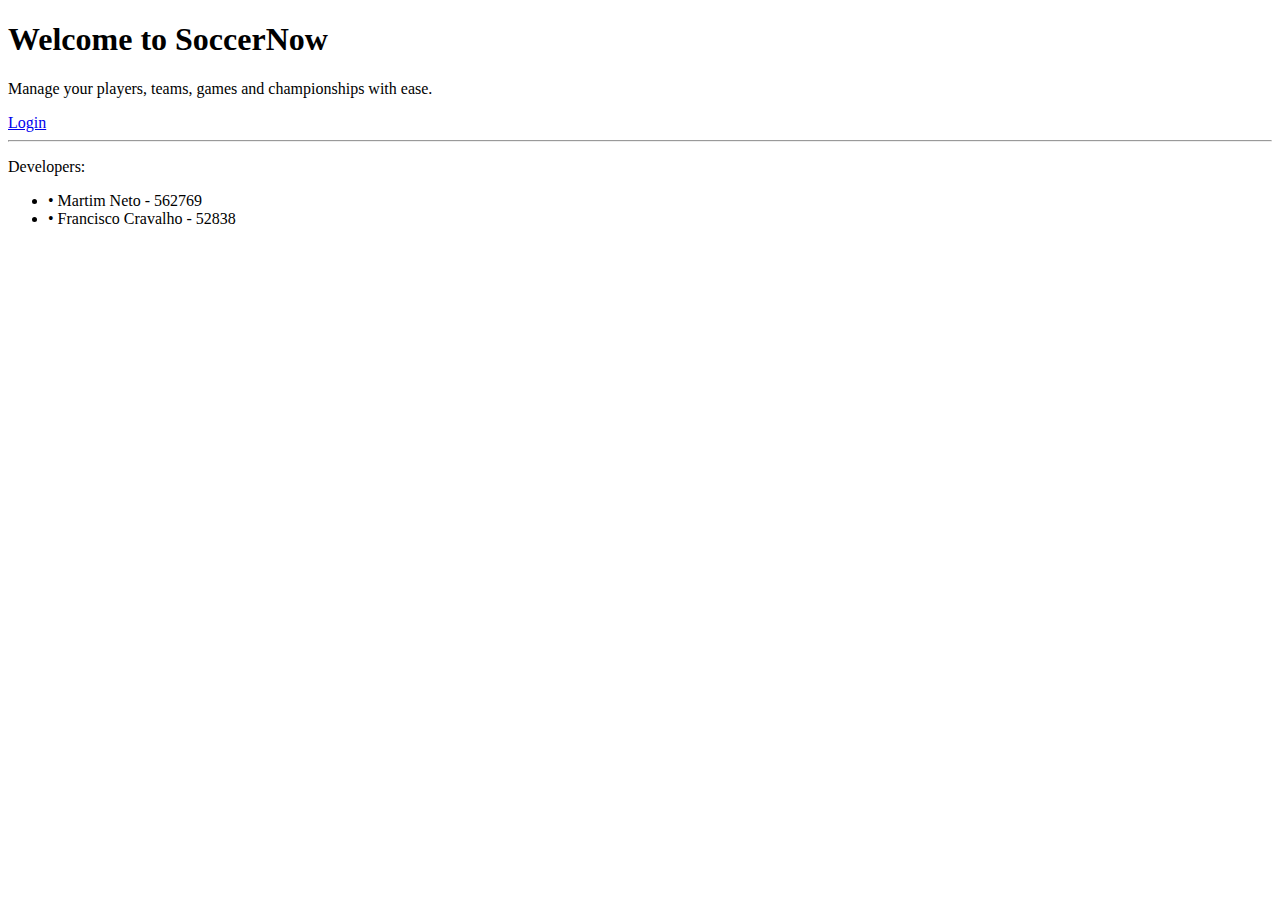
<file: SoccerNow/src/main/resources/templates/index.html>
<!DOCTYPE html>
<html xmlns:th="http://www.thymeleaf.org"
      xmlns:layout="http://www.ultraq.net.nz/thymeleaf/layout"
      layout:decorate="~{layout}">
<head>
  <title>Home</title>
</head>
<body>
<div layout:fragment="content">
  <div class="text-center">
    <h1 class="display-4">Welcome to SoccerNow</h1>
    <p class="lead text-muted">Manage your players, teams, games and championships with ease.</p>

    <a class="btn btn-primary mt-3" href="/login">Login</a>

    <hr>
    <p>Developers:
      <ul class="list-unstyled">
        <li>• Martim Neto - 562769</li>
        <li>• Francisco Cravalho - 52838</li>
      </ul>
    </p>
  </div>
</div>
</body>
</html>
</file>
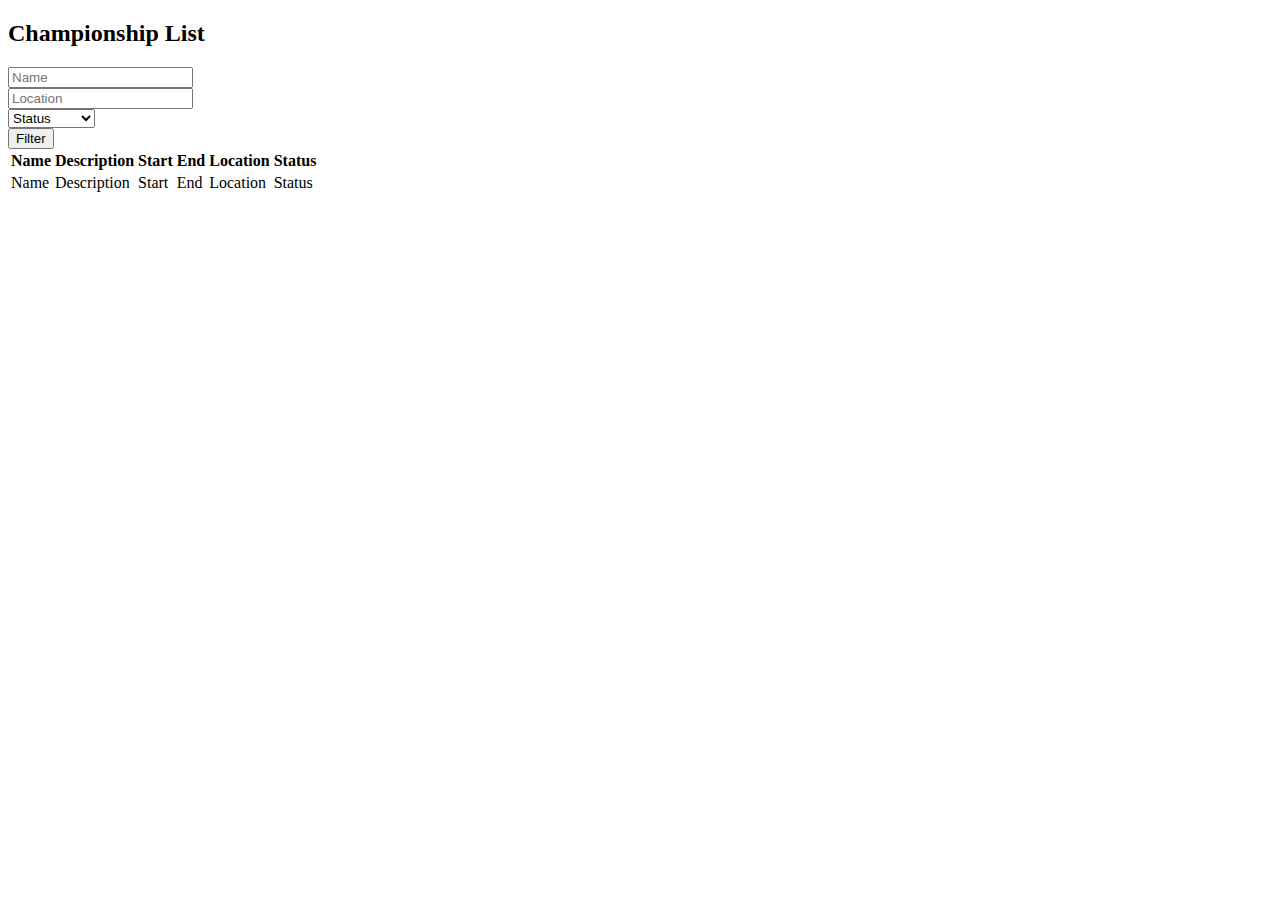
<file: SoccerNow/src/main/resources/templates/championship.html>
<!DOCTYPE html>
<html xmlns:th="http://www.thymeleaf.org"
      xmlns:layout="http://www.ultraq.net.nz/thymeleaf/layout"
      layout:decorate="~{layout}">
<head>
  <title>Championships</title>
</head>
<body>
<div layout:fragment="content">
  <h2 class="text-center">Championship List</h2>

  <form method="get" th:action="@{/championships}" class="row g-3 mb-4">
    <div class="col-md-4">
      <input type="text" name="name" class="form-control" placeholder="Name" th:value="${name}">
    </div>
    <div class="col-md-4">
      <input type="text" name="location" class="form-control" placeholder="Location" th:value="${location}">
    </div>
    <div class="col-md-4">
      <select class="form-select" name="status" th:value="${status}">
        <option value="">Status</option>
        <option value="PLANNED">Planned</option>
        <option value="ONGOING">Ongoing</option>
        <option value="COMPLETED">Completed</option>
        <option value="CANCELLED">Cancelled</option>
      </select>
    </div>
    <div class="col-md-2 mt-2">
      <button type="submit" class="btn btn-primary w-100">Filter</button>
    </div>
  </form>

  <table class="table table-striped">
    <thead>
    <tr>
      <th>Name</th>
      <th>Description</th>
      <th>Start</th>
      <th>End</th>
      <th>Location</th>
      <th>Status</th>
    </tr>
    </thead>
    <tbody>
    <tr th:each="championship : ${championships}">
      <td th:text="${championship.name}">Name</td>
      <td th:text="${championship.description}">Description</td>
      <td th:text="${#temporals.format(championship.startDate, 'yyyy-MM-dd')}">Start</td>
      <td th:text="${#temporals.format(championship.endDate, 'yyyy-MM-dd')}">End</td>
      <td th:text="${championship.location}">Location</td>
      <td th:text="${championship.status}">Status</td>
    </tr>
    </tbody>
  </table>
</div>
</body>
</html>
</file>
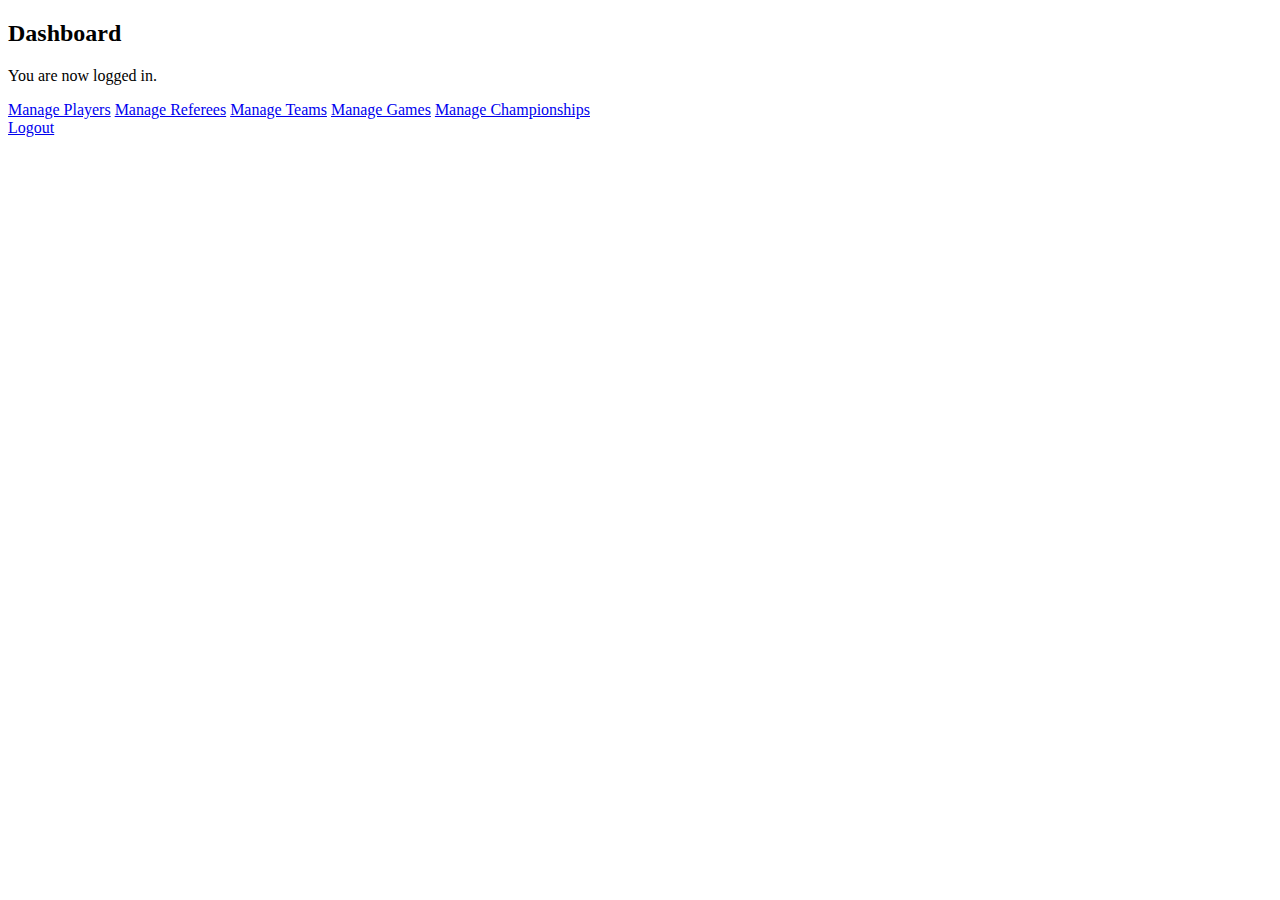
<file: SoccerNow/src/main/resources/templates/dashboard.html>
<!DOCTYPE html>
<html xmlns:th="http://www.thymeleaf.org"
      xmlns:layout="http://www.ultraq.net.nz/thymeleaf/layout"
      layout:decorate="~{layout}">
<head>
  <title>Dashboard</title>
</head>
<body>
<div layout:fragment="content">
  <h2 class="text-center">Dashboard</h2>
  <p class="text-center">You are now logged in.</p>

  <div class="d-flex justify-content-center flex-wrap gap-3 mt-4">
    <a class="btn btn-primary" href="/players">Manage Players</a>
    <a class="btn btn-primary" href="/referees">Manage Referees</a>
    <a class="btn btn-primary" href="/teams">Manage Teams</a>
    <a class="btn btn-primary" href="/games">Manage Games</a>
    <a class="btn btn-primary" href="/championships">Manage Championships</a>
  </div>

  <div class="text-center mt-4">
    <a class="btn btn-outline-secondary" href="/logout">Logout</a>
  </div>
</div>
</body>
</html>
</file>
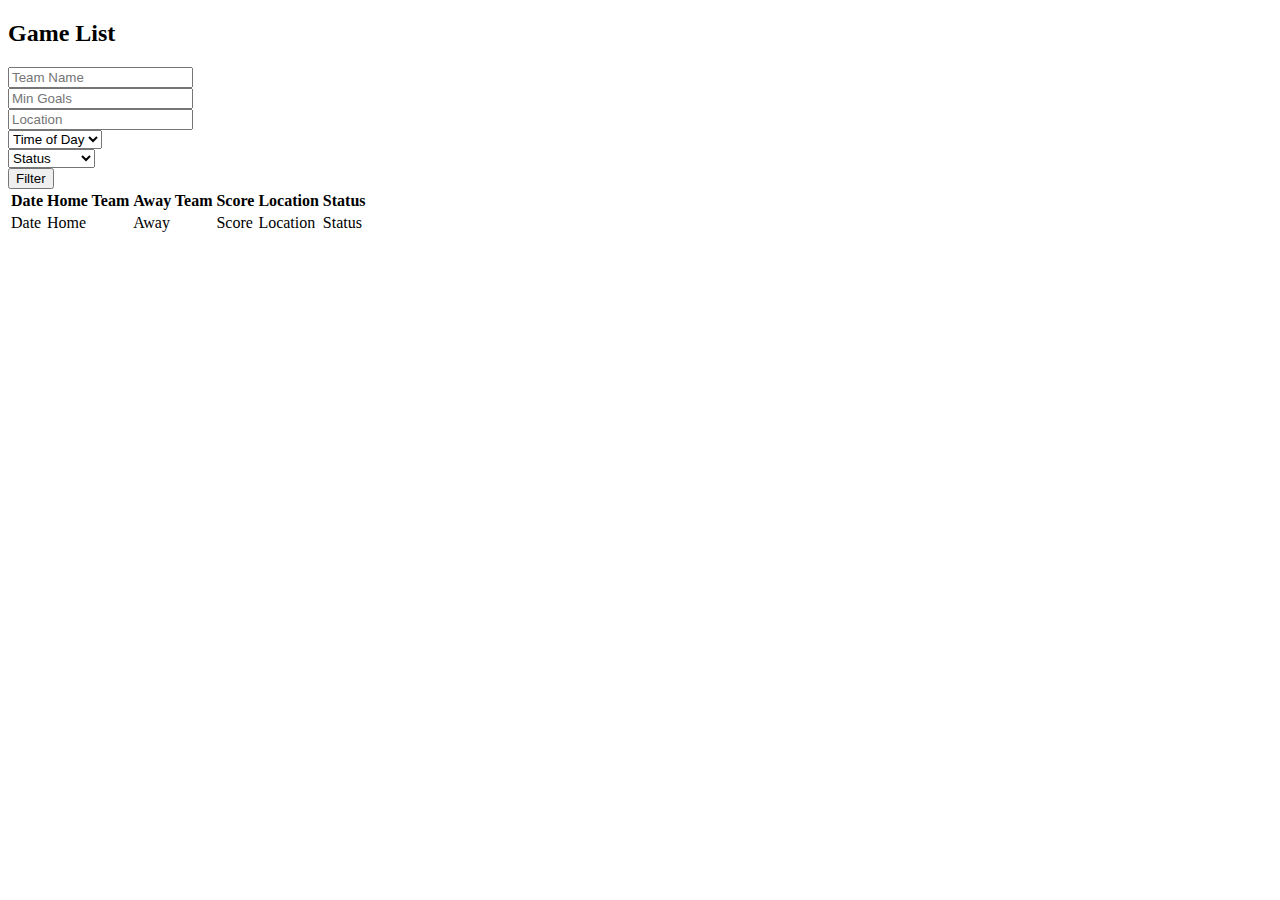
<file: SoccerNow/src/main/resources/templates/game.html>
<!DOCTYPE html>
<html xmlns:th="http://www.thymeleaf.org"
      xmlns:layout="http://www.ultraq.net.nz/thymeleaf/layout"
      layout:decorate="~{layout}">
<head>
  <title>Games</title>
</head>
<body>
<div layout:fragment="content">
  <h2 class="text-center">Game List</h2>

  <form method="get" th:action="@{/games}" class="row g-3 mb-4">
    <div class="col-md-3">
      <input type="text" name="teamName" class="form-control" placeholder="Team Name" th:value="${teamName}">
    </div>
    <div class="col-md-2">
      <input type="number" name="minGoals" class="form-control" placeholder="Min Goals" th:value="${minGoals}">
    </div>
    <div class="col-md-3">
      <input type="text" name="location" class="form-control" placeholder="Location" th:value="${location}">
    </div>
    <div class="col-md-2">
      <select class="form-select" name="timeOfDay" th:value="${timeOfDay}">
        <option value="">Time of Day</option>
        <option value="morning">Morning</option>
        <option value="afternoon">Afternoon</option>
        <option value="evening">Evening</option>
      </select>
    </div>
    <div class="col-md-2">
      <select class="form-select" name="status" th:value="${status}">
        <option value="">Status</option>
        <option value="SCHEDULED">Scheduled</option>
        <option value="COMPLETED">Completed</option>
        <option value="CANCELLED">Cancelled</option>
      </select>
    </div>
    <div class="col-md-2">
      <button type="submit" class="btn btn-primary w-100">Filter</button>
    </div>
  </form>

  <table class="table table-striped">
    <thead>
    <tr>
      <th>Date</th>
      <th>Home Team</th>
      <th>Away Team</th>
      <th>Score</th>
      <th>Location</th>
      <th>Status</th>
    </tr>
    </thead>
    <tbody>
    <tr th:each="game : ${games}">
      <td th:text="${game.gameTime != null ? #temporals.format(game.gameTime, 'yyyy-MM-dd HH:mm') : 'N/A'}">Date</td>
      <td th:text="${game.homeTeam.name}">Home</td>
      <td th:text="${game.awayTeam.name}">Away</td>
      <td th:text="${game.homeScore + ' - ' + game.awayScore}">Score</td>
      <td th:text="${game.location}">Location</td>
      <td th:text="${game.status}">Status</td>
    </tr>
    </tbody>
  </table>
</div>
</body>
</html>
</file>
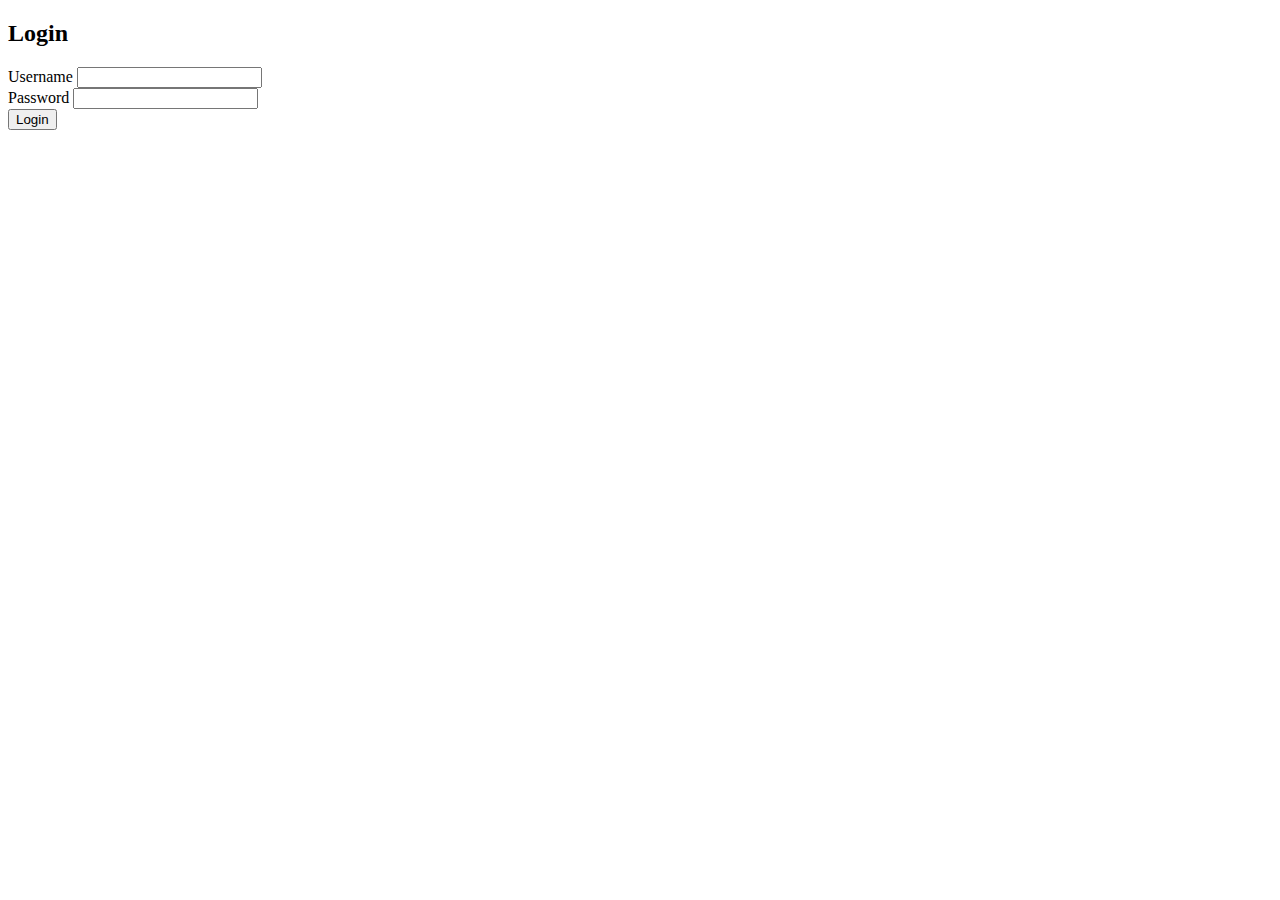
<file: SoccerNow/src/main/resources/templates/login.html>
<!DOCTYPE html>
<html xmlns:th="http://www.thymeleaf.org"
      xmlns:layout="http://www.ultraq.net.nz/thymeleaf/layout"
      layout:decorate="~{layout}">
<head>
  <title>Login</title>
</head>
<body>
<div layout:fragment="content">
  <div class="container col-md-4">
    <h2 class="text-center mb-4">Login</h2>
    <form th:action="@{/login}" method="post">
      <div class="mb-3">
        <label>Username</label>
        <input type="text" name="username" class="form-control" required>
      </div>
      <div class="mb-3">
        <label>Password</label>
        <input type="password" name="password" class="form-control" required>
      </div>
      <div class="d-grid">
        <button type="submit" class="btn btn-primary">Login</button>
      </div>
      <div th:if="${error}" class="alert alert-danger mt-2" th:text="${error}"></div>
    </form>
  </div>
</div>
</body>
</html>
</file>
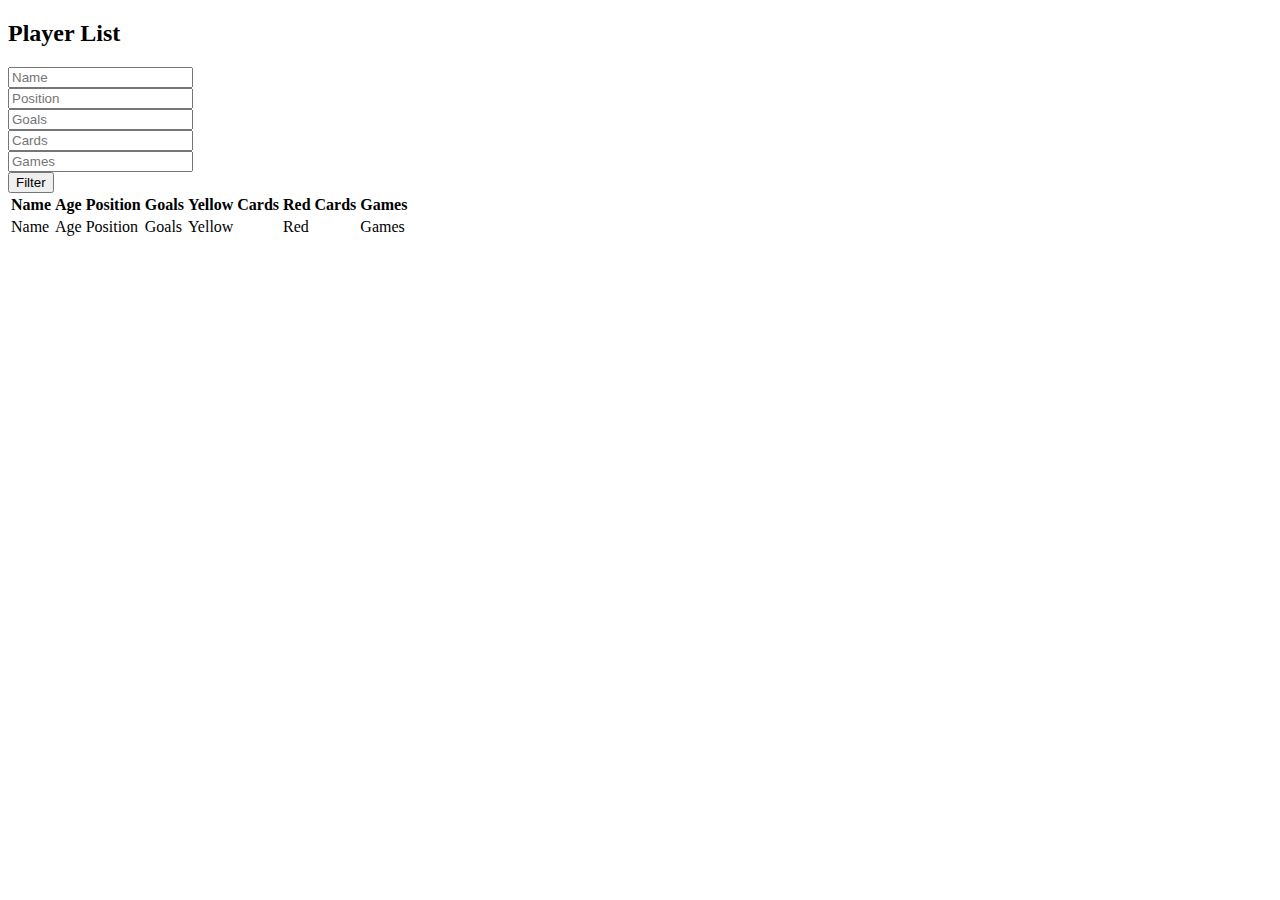
<file: SoccerNow/src/main/resources/templates/player.html>
<!DOCTYPE html>
<html xmlns:th="http://www.thymeleaf.org"
      xmlns:layout="http://www.ultraq.net.nz/thymeleaf/layout"
      layout:decorate="~{layout}">
<head>
  <title>Players</title>
</head>
<body>
<div layout:fragment="content">
  <h2 class="text-center">Player List</h2>

  <form method="get" action="#" th:action="@{/players}" class="row g-3 mb-4">
    <div class="col-md-2">
      <input type="text" name="name" class="form-control" placeholder="Name" th:value="${name}">
    </div>
    <div class="col-md-2">
      <input type="text" name="position" class="form-control" placeholder="Position" th:value="${position}">
    </div>
    <div class="col-md-2">
      <input type="number" name="minGoals" class="form-control" placeholder="Goals" th:value="${minGoals}">
    </div>
    <div class="col-md-2">
      <input type="number" name="maxCards" class="form-control" placeholder="Cards" th:value="${maxCards}">
    </div>
    <div class="col-md-2">
      <input type="number" name="minGames" class="form-control" placeholder="Games" th:value="${minGames}">
    </div>
    <div class="col-md-2">
      <button type="submit" class="btn btn-primary w-100">Filter</button>
    </div>
  </form>

  <table class="table table-striped">
    <thead>
    <tr>
      <th>Name</th>
      <th>Age</th>
      <th>Position</th>
      <th>Goals</th>
      <th>Yellow Cards</th>
      <th>Red Cards</th>
      <th>Games</th>
    </tr>
    </thead>
    <tbody>
    <tr th:each="player : ${players}">
      <td th:text="${player.name}">Name</td>
      <td th:text="${player.age}">Age</td>
      <td th:text="${player.preferredPosition}">Position</td>
      <td th:text="${player.goalsScored}">Goals</td>
      <td th:text="${player.yellowCards}">Yellow</td>
      <td th:text="${player.redCards}">Red</td>
      <td th:text="${player.gamesPlayed}">Games</td>
    </tr>
    </tbody>
  </table>
</div>
</body>
</html>
</file>
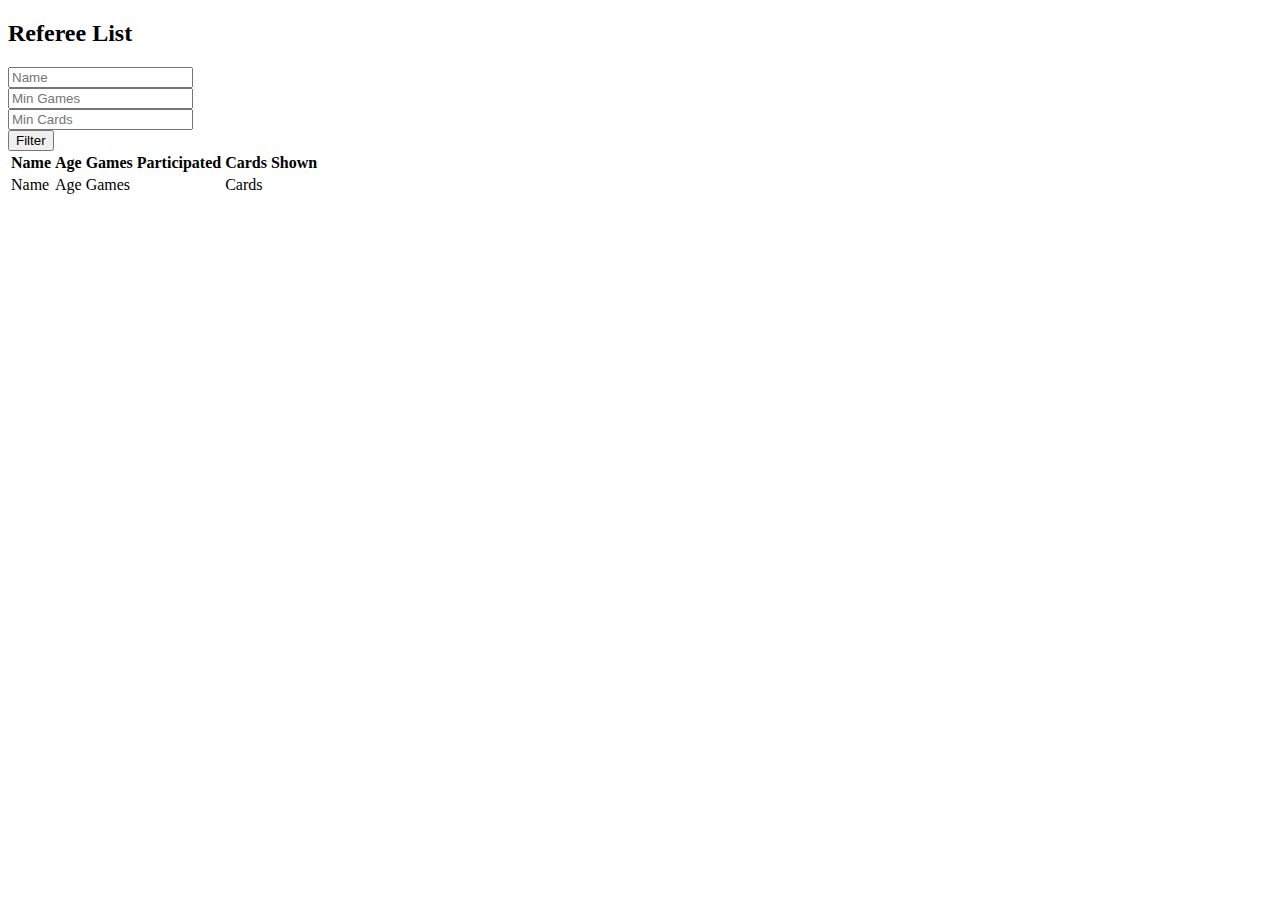
<file: SoccerNow/src/main/resources/templates/referee.html>
<!DOCTYPE html>
<html xmlns:th="http://www.thymeleaf.org"
      xmlns:layout="http://www.ultraq.net.nz/thymeleaf/layout"
      layout:decorate="~{layout}">
<head>
  <title>Referees</title>
</head>
<body>
<div layout:fragment="content">
  <h2 class="text-center">Referee List</h2>

  <form method="get" th:action="@{/referees}" class="row g-3 mb-4">
    <div class="col-md-3">
      <input type="text" name="name" class="form-control" placeholder="Name" th:value="${name}">
    </div>
    <div class="col-md-3">
      <input type="number" name="minGames" class="form-control" placeholder="Min Games" th:value="${minGames}">
    </div>
    <div class="col-md-3">
      <input type="number" name="minCards" class="form-control" placeholder="Min Cards" th:value="${minCards}">
    </div>
    <div class="col-md-3">
      <button type="submit" class="btn btn-primary w-100">Filter</button>
    </div>
  </form>

  <table class="table table-striped">
    <thead>
    <tr>
      <th>Name</th>
      <th>Age</th>
      <th>Games Participated</th>
      <th>Cards Shown</th>
    </tr>
    </thead>
    <tbody>
    <tr th:each="referee : ${referees}">
      <td th:text="${referee.name}">Name</td>
      <td th:text="${referee.age}">Age</td>
      <td th:text="${referee.gamesParticipated}">Games</td>
      <td th:text="${referee.cardsShown}">Cards</td>
    </tr>
    </tbody>
  </table>
</div>
</body>
</html>
</file>
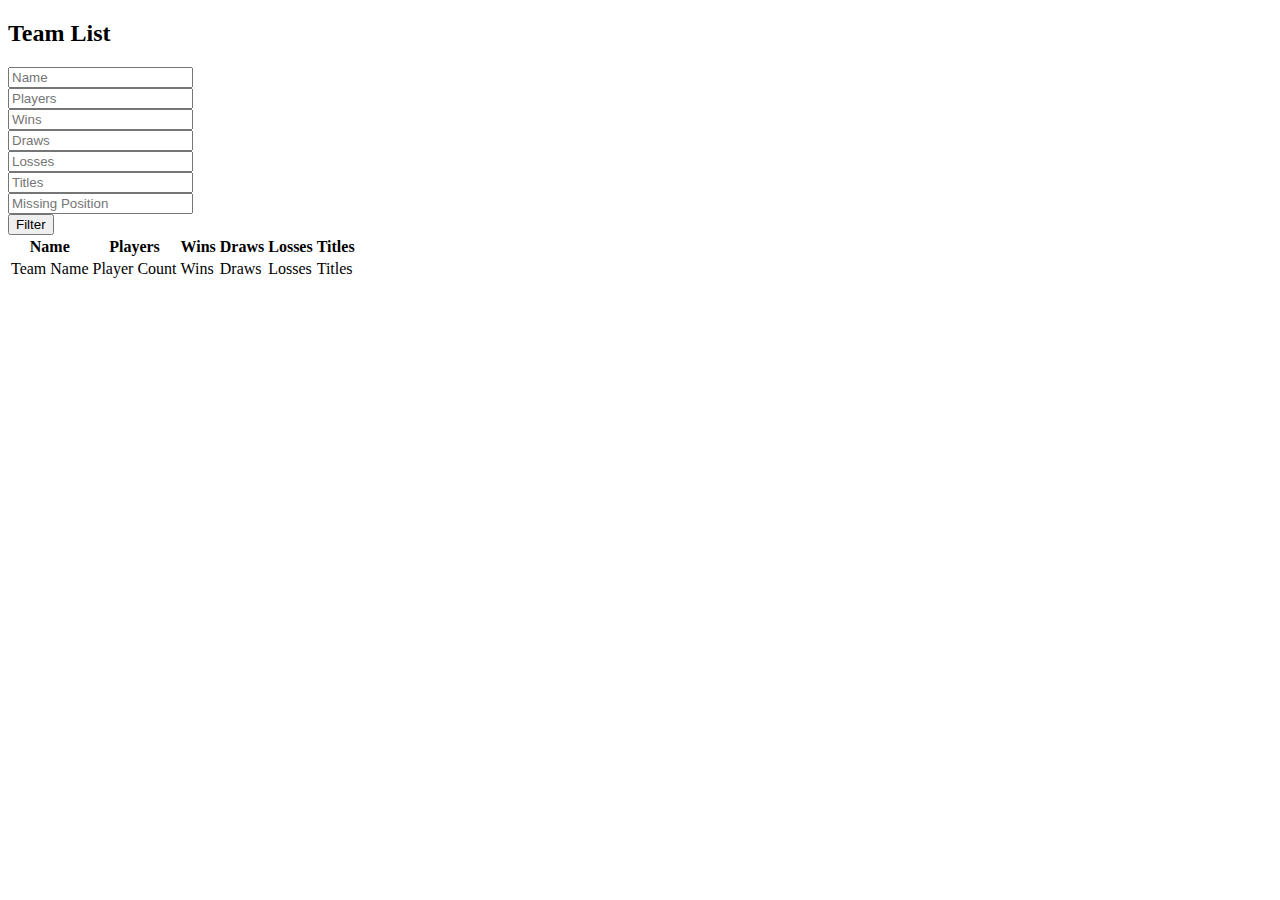
<file: SoccerNow/src/main/resources/templates/team.html>
<!DOCTYPE html>
<html xmlns:th="http://www.thymeleaf.org"
      xmlns:layout="http://www.ultraq.net.nz/thymeleaf/layout"
      layout:decorate="~{layout}">
<head>
  <title>Teams</title>
</head>
<body>
<div layout:fragment="content">
  <h2 class="text-center">Team List</h2>

  <form method="get" th:action="@{/teams}" class="row g-3 mb-4">
    <div class="col-md-2">
      <input type="text" name="name" class="form-control" placeholder="Name" th:value="${name}">
    </div>
    <div class="col-md-2">
      <input type="number" name="numPlayers" class="form-control" placeholder="Players" th:value="${numPlayers}">
    </div>
    <div class="col-md-2">
      <input type="number" name="minWins" class="form-control" placeholder="Wins" th:value="${minWins}">
    </div>
    <div class="col-md-2">
      <input type="number" name="minDraws" class="form-control" placeholder="Draws" th:value="${minDraws}">
    </div>
    <div class="col-md-2">
      <input type="number" name="minLosses" class="form-control" placeholder="Losses" th:value="${minLosses}">
    </div>
    <div class="col-md-2">
      <input type="number" name="minTitles" class="form-control" placeholder="Titles" th:value="${minTitles}">
    </div>
    <div class="col-md-4 mt-2">
      <input type="text" name="missingPosition" class="form-control" placeholder="Missing Position" th:value="${missingPosition}">
    </div>
    <div class="col-md-2 mt-2">
      <button type="submit" class="btn btn-primary w-100">Filter</button>
    </div>
  </form>

  <table class="table table-striped">
    <thead>
    <tr>
      <th>Name</th>
      <th>Players</th>
      <th>Wins</th>
      <th>Draws</th>
      <th>Losses</th>
      <th>Titles</th>
    </tr>
    </thead>
    <tbody>
    <tr th:each="team : ${teams}">
      <td th:text="${team.name}">Team Name</td>
      <td th:text="${team.players.size()}">Player Count</td>
      <td th:text="${team.wins}">Wins</td>
      <td th:text="${team.draws}">Draws</td>
      <td th:text="${team.losses}">Losses</td>
      <td th:text="${team.titles}">Titles</td>
    </tr>
    </tbody>
  </table>
</div>
</body>
</html>
</file>
